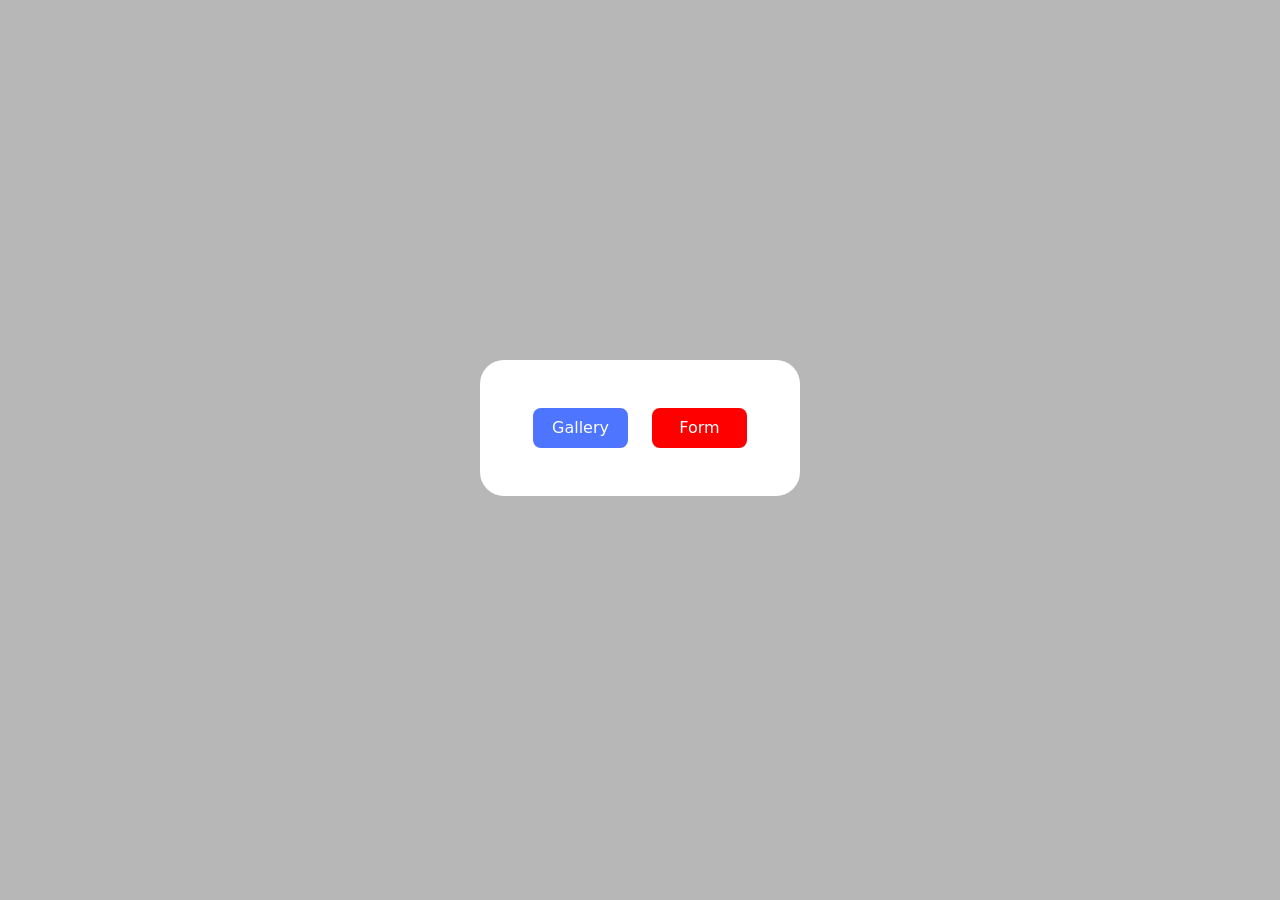
<file: src/index.html>
<!DOCTYPE html>
<html lang="en">
  <head>
    <meta charset="UTF-8" />
    <link rel="icon" type="image/svg+xml" href="/favicon.svg" />
    <meta name="viewport" content="width=device-width, initial-scale=1.0" />
    <title>Another one HW #09</title>
    <link rel="stylesheet" href="./css/styles.css" />
  </head>
  <body>
    <main class="container">
      <ul>
        <li><a href="./1-gallery.html">Gallery</a></li>
        <li><a href="./2-form.html">Form</a></li>
      </ul>
    </main>
  </body>
</html>
</file>
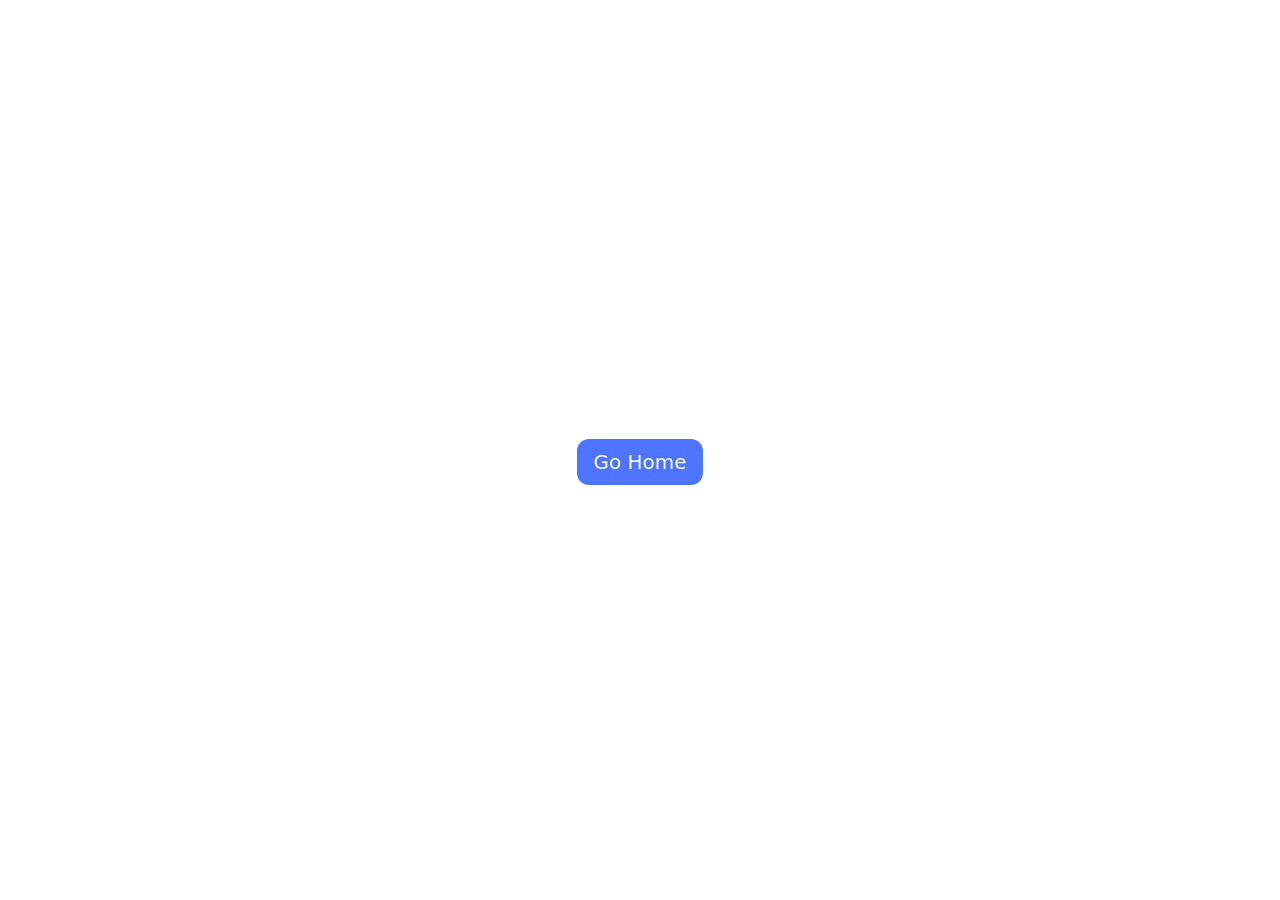
<file: src/1-gallery.html>
<!DOCTYPE html>
<html lang="en">
<head>
    <meta charset="UTF-8" />
    <link rel="icon" type="image/svg+xml" href="/favicon.svg" />
    <meta name="viewport" content="width=device-width, initial-scale=1.0" />
    <title>Another One Simple Gallery</title>

    <link rel="stylesheet" href="./css/1-gallery.css" />
</head>
<body>
    <ul class="gallery container"></ul>
    <a class="back-home" href="./index.html">Go Home</a>
    <script type="module" src="./js/1-gallery.js"></script>
</body>
</html>
</file>
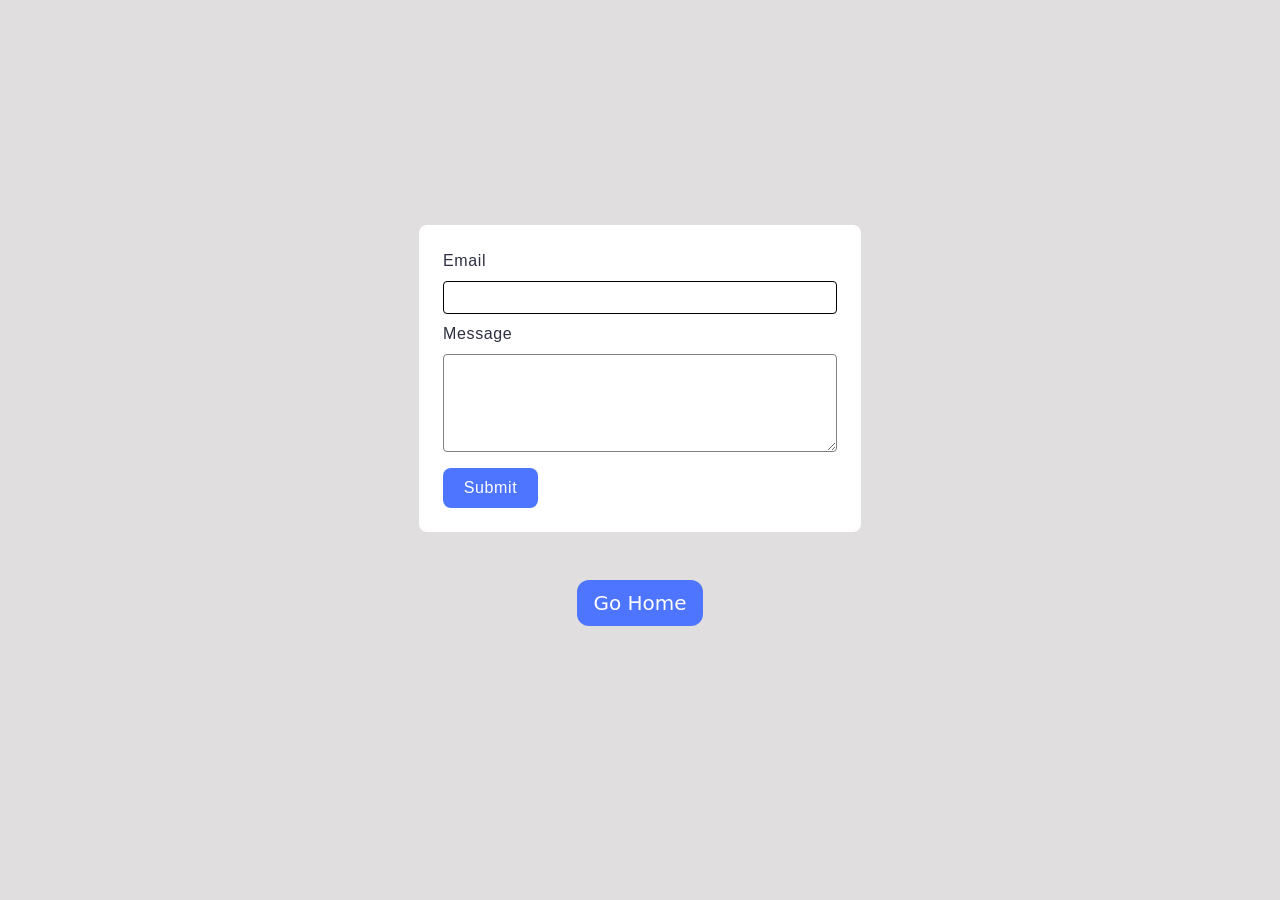
<file: src/2-form.html>
<!DOCTYPE html>
<html lang="en">
<head>
    <meta charset="UTF-8" />
    <link rel="icon" type="image/svg+xml" href="/favicon.svg" />
    <meta name="viewport" content="width=device-width, initial-scale=1.0" />
    <title>Another One Simple Form</title>

    <link rel="stylesheet" href="./css/2-form.css" />
</head>
<body>
    <form class="feedback-form container" autocomplete="off">
    <label>
        Email
        <input type="email" name="email" autofocus />
    </label>
    <label>
        Message
        <textarea name="message" rows="8"></textarea>
    </label>
    <button type="submit">Submit</button>
    </form>
    <a class="back-home" href="./index.html">Go Home</a>
    <script type="module" src="./js/2-form.js"></script>
</body>
</html>
</file>
<file: src/css/styles.css>
/**
  |============================
  | include css partials with
  | default @import url()
  |============================
*/
/* Common styles */
@import url('./reset.css');
@import url('./base.css');
@import url('./container.css');

body {
  background-color: rgba(161, 161, 161, 0.76);
}

main {
  margin: 200px;
}

ul {
  display: flex;
  flex-direction: row;
  margin-top: 40vh;
  justify-content: center;
  align-items: center;
  border-radius: 24px;
  max-width: 408px;
  max-height: 296px;
  padding: 48px;
  background: #fff;
  gap: 24px;
}

li {
  display: flex;
  justify-content: center;
  align-items: center;
  color: #fff;
  border-radius: 8px;
  width: 95px;
  height: 40px;
  background: #4e75ff;
  transition: box-shadow 250ms ease-in-out, transform 250ms ease-in;
}
li:hover {
  box-shadow: 5px 5px 15px 3px rgba(78, 117, 255, 0.84);
  transform: translateY(-4px);
}
li:active {
  transform: translateY(-2px);
}
li:last-child {
  background: red;
}
li:last-child:hover {
  box-shadow: 5px 5px 15px 3px rgba(255, 78, 87, 0.84);
}
a {
  padding: 8px 16px;
}
</file>
<file: src/css/1-gallery.css>
@import url('./reset.css');
@import url('./base.css');
@import url('./container.css');
@import url('./animations.css');

body {
    justify-content: center;
}

.gallery {
    display: flex;
    justify-content: center;
    flex-wrap: wrap;
    gap: 24px;
}

.gallery-image {
    width: 360px;
    height: 200px;
    transition: transform 300ms ease-in;
}

.gallery-image:hover {
    transform: scale(1.05);
}

.sl-overlay {
    background: rgba(0, 0, 0, 0.9) !important;
}

.sl-close,
.sl-counter,
.sl-navigation button {
    color: #fff !important;
}

.back-home {
    max-width: 95px;
    max-height: 40px;
    padding: 8px 16px;
    background: #4e75ff;
    color: #fff;
    font-size: 20px;
    border-radius: 12px;
    margin: 24px auto 0;
}

.back-home:hover {
    animation: jumping-bttn 1.2s ease-in;
    animation-iteration-count: infinite;
}
</file>
<file: src/css/2-form.css>
@import url('./reset.css');
@import url('./base.css');
@import url('./container.css');
@import url('./animations.css');

body {
    background-color: rgba(211, 208, 208, 0.7);
}

.feedback-form {
    margin: 25vh auto 24px;
    display: flex;
    flex-direction: column;
    gap: 8px;
    border-radius: 8px;
    padding: 24px;
    max-width: 408px;
    max-height: 296px;
    background: #fff;
}

label {
    display: flex;
    flex-direction: column;
    gap: 8px;
    font-family: 'Montserrat', sans-serif;
    font-weight: 400;
    font-size: 16px;
    line-height: 1.5;
    letter-spacing: 0.04em;
    color: #2e2f42;
}

input,
textarea {
    padding: 8px 16px;
    border: 1px solid #808080;
    border-radius: 4px;
    width: 360px;
    outline: none;
}

textarea {
    height: 80px;
    margin-bottom: 8px;
}

input,
textarea:hover {
    border: 1px solid #000;
}

button {
    border: none;
    border-radius: 8px;
    padding: 8px 16px;
    width: 95px;
    height: 40px;
    background: #4e75ff;
    font-family: 'Montserrat', sans-serif;
    font-weight: 500;
    font-size: 16px;
    line-height: 1.5;
    letter-spacing: 0.04em;
    color: #fff;
}
button:hover,
.back-home:hover {
    background: #6c8cff;
}
.back-home {
    max-width: 95px;
    max-height: 40px;
    padding: 8px 16px;
    background: #4e75ff;
    color: #fff;
    font-size: 20px;
    border-radius: 12px;
    margin: 24px auto 0;
}
.back-home:hover {
    background: #6c8cff;
    animation: jumping-bttn 1.2s ease-in;
    animation-iteration-count: infinite;
}
</file>
